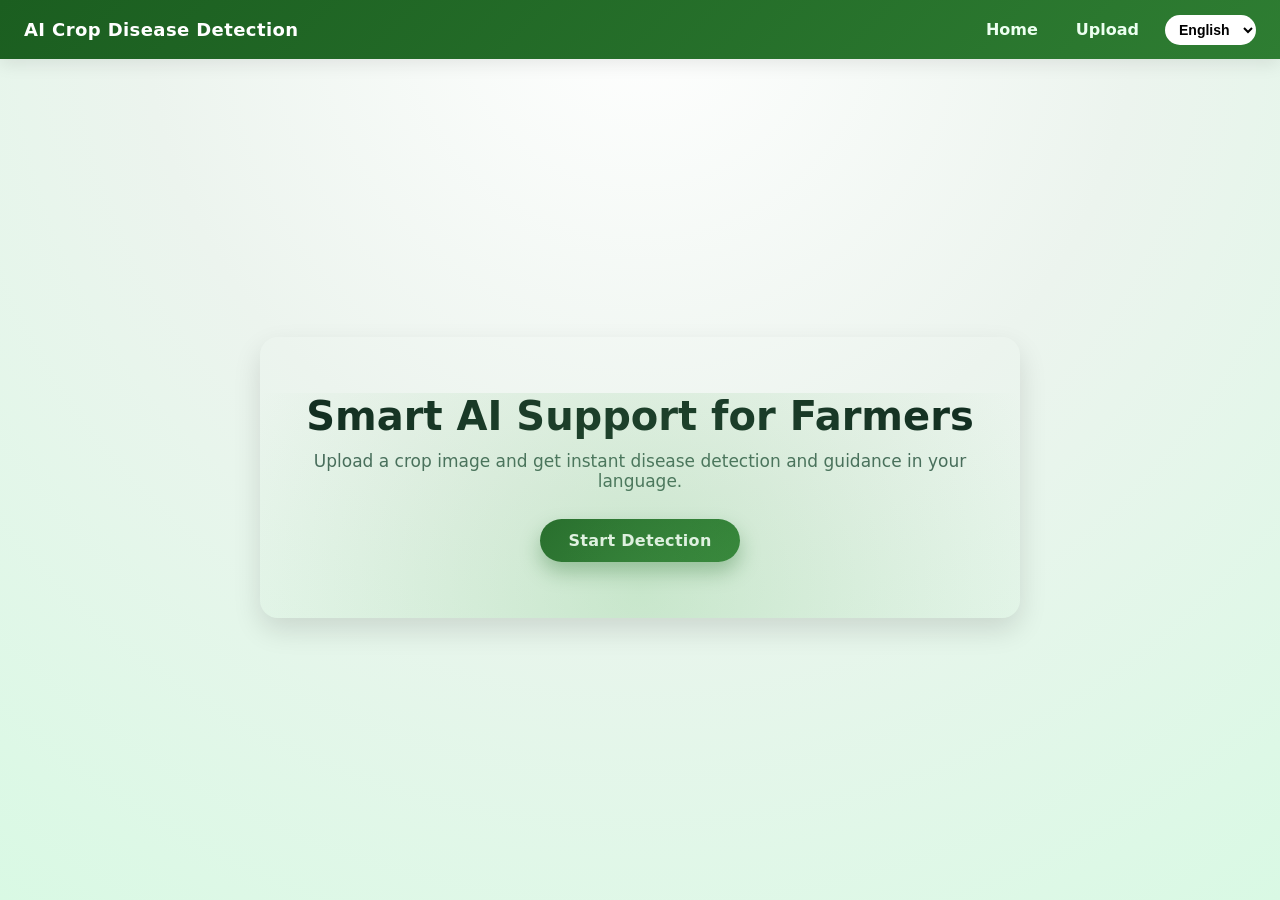
<file: index.html>
<!DOCTYPE html>
<html lang="en">
<head>
  <meta charset="UTF-8" />
  <title>Smart Kisan</title>
  <link rel="stylesheet" href="style.css" />
  

</head>
<body>
  <div class="navbar">
    <h1 id="titleText">AI Crop Disease Detection</h1>
    <div class="links">
      <a href="index.html">Home</a>
      <a href="upload.html">Upload</a>
      <select id="languageSelect" onchange="changeLanguage(this.value)">
        <option value="en">English</option>
        <option value="ta">தமிழ்</option>
        <option value="hi">हिन्दी</option>
      </select>
    </div>
  </div>

  <section class="hero">
    <div class="hero-card">
      <h2 id="homeHeading">Smart AI Support for Farmers</h2>
      <p id="homeDesc">
        Upload a crop image and get instant disease detection and guidance in your language.
      </p>
      <a href="upload.html" class="btn" id="homeBtn">Start Detection</a>
    </div>
  </section>

  <script>
    const translations = {
      en: {
        title: "AI Crop Disease Detection",
        homeHeading: "Smart AI Support for Farmers",
        homeDesc:
          "Upload a crop image and get instant disease detection and guidance in your language.",
        homeBtn: "Start Detection"
      },
      ta: {
        title: "ஏஐ பயிர் நோய் கண்டறிதல்",
        homeHeading: "விவசாயிகளுக்கான புத்திசாலி ஏஐ உதவி",
        homeDesc:
          "பயிர் படத்தை பதிவேற்றவும் மற்றும் உங்கள் மொழியில் உடனடி வழிகாட்டலை பெறுங்கள்.",
        homeBtn: "தொடங்குங்கள்"
      },
      hi: {
        title: "एआई फसल रोग पहचान",
        homeHeading: "किसानों के लिए स्मार्ट एआई सहायता",
        homeDesc:
          "फसल की छवि अपलोड करें और अपनी भाषा में तुरंत मार्गदर्शन प्राप्त करें।",
        homeBtn: "शुरू करें"
      }
    };

    function changeLanguage(lang) {
      localStorage.setItem("lang", lang);
      applyLanguage(lang);
    }

    function applyLanguage(lang) {
      const t = translations[lang];
      document.getElementById("titleText").innerText = t.title;
      document.getElementById("homeHeading").innerText = t.homeHeading;
      document.getElementById("homeDesc").innerText = t.homeDesc;
      document.getElementById("homeBtn").innerText = t.homeBtn;
    }

    const savedLang = localStorage.getItem("lang") || "en";
    document.getElementById("languageSelect").value = savedLang;
    applyLanguage(savedLang);
  </script>
</body>
</html>
</file>
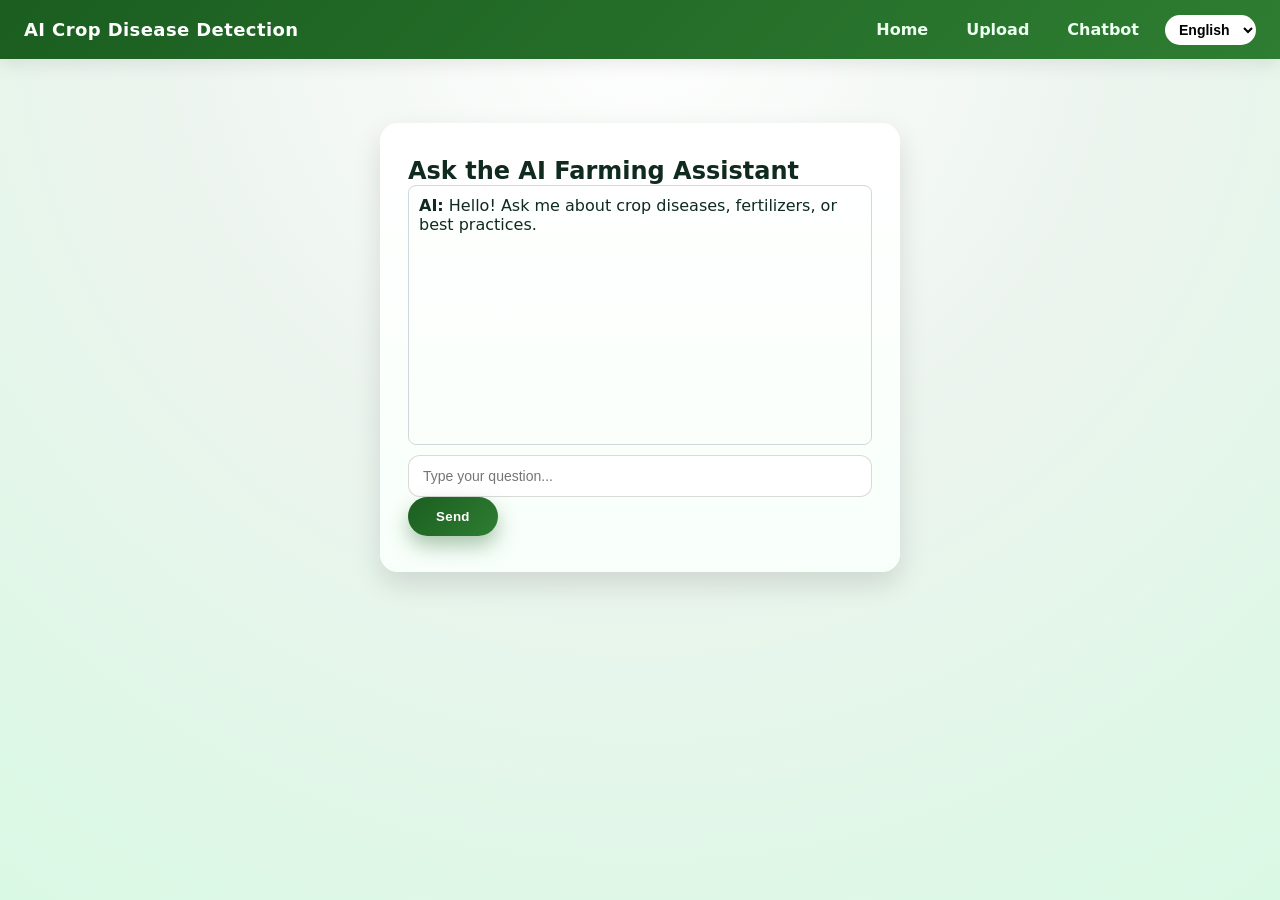
<file: chatbot.html>
<!DOCTYPE html>
<html lang="en">
<head>
  <meta charset="UTF-8" />
  <title>SmartKisan</title>
  <link rel="stylesheet" href="style.css" />
</head>
<body>
  <div class="navbar">
    <h1 id="titleText">AI Crop Disease Detection</h1>
    <div class="links">
      <a href="index.html">Home</a>
      <a href="upload.html">Upload</a>
      <a href="chatbot.html">Chatbot</a>
      <select id="languageSelect" onchange="changeLanguage(this.value)">
        <option value="en">English</option>
        <option value="ta">தமிழ்</option>
        <option value="hi">हिन्दी</option>
      </select>
    </div>
  </div>

  <div class="container">
    <h2 id="chatTitle">Ask the AI Farming Assistant</h2>

    <div id="chatBox" style="height: 260px; overflow-y: auto; border: 1px solid #cfd8dc; padding: 10px; border-radius: 8px; margin-bottom: 10px;">
      <div><strong>AI:</strong> Hello! Ask me about crop diseases, fertilizers, or best practices.</div>
    </div>

    <input type="text" id="userInput" placeholder="Type your question..." />
    <button class="btn" onclick="sendMessage()" id="sendBtn">Send</button>
  </div>

  <script>
    const responses = {
      en: {
        greeting: "Hello! Ask me about crop diseases, fertilizers, or best practices.",
        disease: "Common crop diseases can be reduced by proper spacing, timely irrigation, and recommended fungicides.",
        fertilizer: "Use balanced fertilizers based on soil testing for best yield.",
        water: "Avoid overwatering; water early morning or evening.",
        fallback: "I am still learning. Please consult a local agriculture officer for exact advice."
      },
      ta: {
        greeting: "வணக்கம்! பயிர் நோய்கள், உரங்கள் மற்றும் நல்ல நடைமுறைகள் குறித்து கேளுங்கள்.",
        disease: "சரியான இடைவெளி மற்றும் உரிய பூச்சிக்கொல்லி பயன்படுத்துவதால் நோய்களை குறைக்கலாம்.",
        fertilizer: "மண்ணின் பரிசோதனைக்கு ஏற்ப சமநிலை உரங்களை பயன்படுத்தவும்.",
        water: "அதிகமாக தண்ணீர் ஊற்ற வேண்டாம்; காலை அல்லது மாலை நேரத்தில் நீர் ஊற்றவும்.",
        fallback: "நான் இன்னும் கற்றுக்கொண்டு இருக்கிறேன். உள்ளூர் வேளாண் அதிகாரியை அணுகவும்."
      },
      hi: {
        greeting: "नमस्ते! फसल रोग, उर्वरक और अच्छी खेती विधियों के बारे में पूछें।",
        disease: "सही दूरी और अनुशंसित फफूंदनाशक से रोग कम किए जा सकते हैं।",
        fertilizer: "मिट्टी परीक्षण के आधार पर संतुलित उर्वरक का उपयोग करें।",
        water: "अधिक पानी न दें; सुबह या शाम को सिंचाई करें।",
        fallback: "मैं अभी सीख रहा हूँ। कृपया कृषि अधिकारी से सलाह लें।"
      }
    };

    function changeLanguage(lang) {
      localStorage.setItem("lang", lang);
      applyLanguage(lang);
    }

    function applyLanguage(lang) {
      const t = responses[lang];
      document.getElementById("titleText").innerText =
        lang === "ta" ? "ஏஐ பயிர் நோய் கண்டறிதல்" :
        lang === "hi" ? "एआई फसल रोग पहचान" :
        "AI Crop Disease Detection";

      document.getElementById("chatTitle").innerText =
        lang === "ta" ? "ஏஐ விவசாய உதவியாளர்" :
        lang === "hi" ? "एआई कृषि सहायक" :
        "Ask the AI Farming Assistant";

      document.getElementById("sendBtn").innerText =
        lang === "ta" ? "அனுப்பு" :
        lang === "hi" ? "भेजें" :
        "Send";

      const chatBox = document.getElementById("chatBox");
      chatBox.innerHTML = `<div><strong>AI:</strong> ${t.greeting}</div>`;
    }

    function sendMessage() {
      const input = document.getElementById("userInput");
      const msg = input.value.trim().toLowerCase();
      if (!msg) return;

      const lang = localStorage.getItem("lang") || "en";
      const t = responses[lang];

      const chatBox = document.getElementById("chatBox");
      chatBox.innerHTML += `<div><strong>You:</strong> ${input.value}</div>`;

      let reply = t.fallback;
      if (msg.includes("disease") || msg.includes("நோய்") || msg.includes("रोग")) reply = t.disease;
      else if (msg.includes("fertilizer") || msg.includes("உரம்") || msg.includes("उर्वरक")) reply = t.fertilizer;
      else if (msg.includes("water") || msg.includes("தண்ணீர்") || msg.includes("पानी")) reply = t.water;

      setTimeout(() => {
        chatBox.innerHTML += `<div><strong>AI:</strong> ${reply}</div>`;
        chatBox.scrollTop = chatBox.scrollHeight;
      }, 400);

      input.value = "";
    }

    const savedLang = localStorage.getItem("lang") || "en";
    document.getElementById("languageSelect").value = savedLang;
    applyLanguage(savedLang);
  </script>
</body>
</html>
</file>
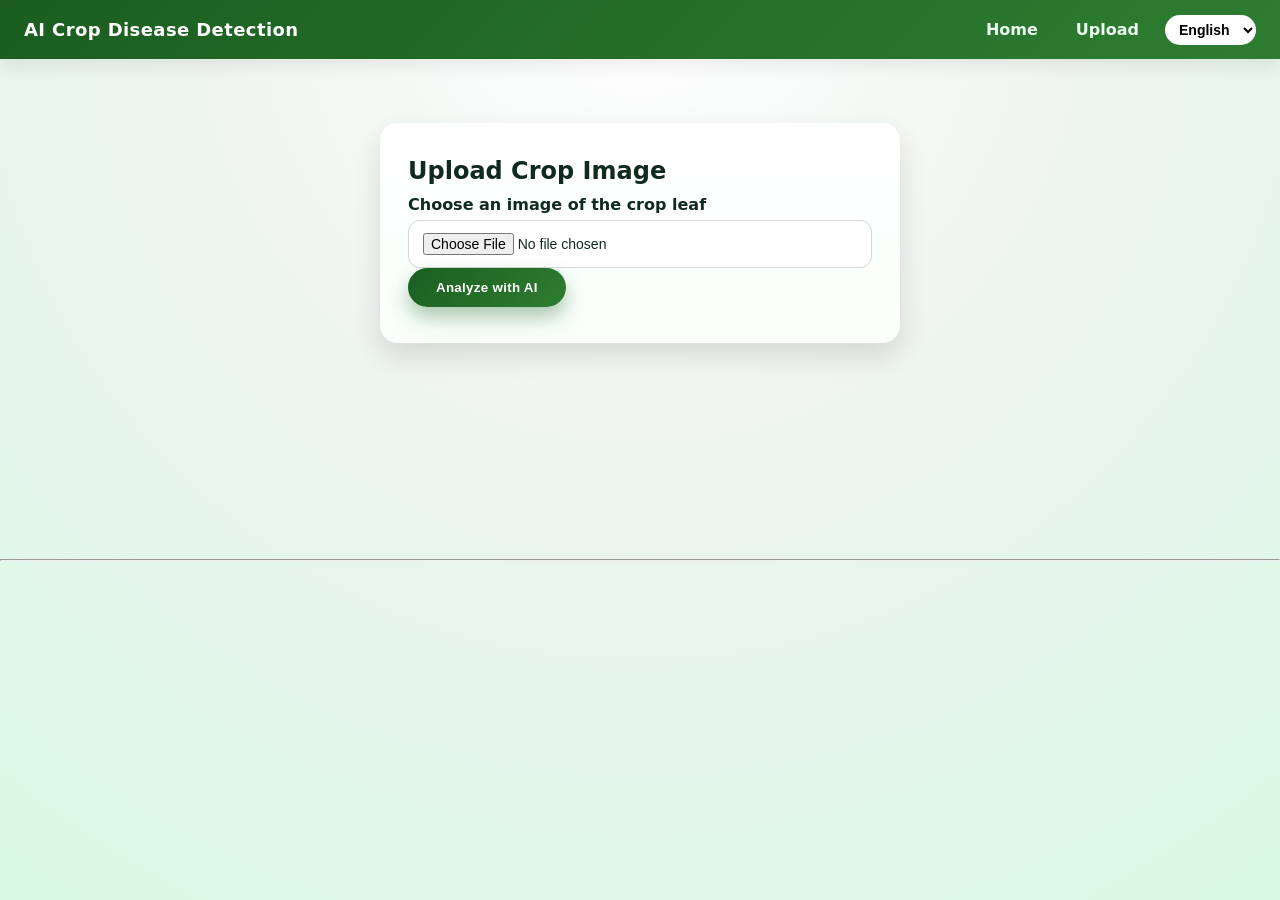
<file: upload.html>
<!DOCTYPE html>
<html lang="en">
<head>
  <meta charset="UTF-8" />
  <title>SmartKisan</title>
  <link rel="stylesheet" href="style.css" />
</head>
<body>
  <div class="navbar">
    <h1 id="titleText">AI Crop Disease Detection</h1>
    <div class="links">
      <a href="index.html">Home</a>
      <a href="upload.html">Upload</a>
      <select id="languageSelect" onchange="changeLanguage(this.value)">
        <option value="en">English</option>
        <option value="ta">தமிழ்</option>
        <option value="hi">हिन्दी</option>
      </select>
    </div>
  </div>

  <div class="container">
    <h2 id="uploadTitle">Upload Crop Image</h2>

    <label id="chooseImage">Choose an image of the crop leaf</label>
    <input type="file" id="imageInput" />
<br>
    <button class="btn" id="analyzeBtn" onclick="analyzeCrop()">
      Analyze with AI
    </button>

    <div id="loading" style="display: none;">Analyzing with AI...</div>

    <div id="resultBox" class="result-box" style="display: none;"></div>
  </div>

  <script>
    const translations = {
      en: {
        title: "AI Crop Disease Detection",
        uploadTitle: "Upload Crop Image",
        chooseImage: "Choose an image of the crop leaf",
        analyzeBtn: "Analyze with AI",
        result:
          "Detected: Leaf Blight<br/>Advice: Use recommended fungicide and avoid overwatering."
      },
      ta: {
        title: "ஏஐ பயிர் நோய் கண்டறிதல்",
        uploadTitle: "பயிர் படத்தை பதிவேற்றவும்",
        chooseImage: "பயிர் இலை படத்தை தேர்ந்தெடுக்கவும்",
        analyzeBtn: "ஏஐ மூலம் பகுப்பாய்வு",
        result:
          "கண்டறியப்பட்டது: இலை கருகல்<br/>ஆலோசனை: பரிந்துரைக்கப்பட்ட பூச்சிக்கொல்லியை பயன்படுத்தவும்."
      },
      hi: {
        title: "एआई फसल रोग पहचान",
        uploadTitle: "फसल की छवि अपलोड करें",
        chooseImage: "फसल पत्ती की छवि चुनें",
        analyzeBtn: "एआई से विश्लेषण करें",
        result:
          "पता चला: लीफ ब्लाइट<br/>सलाह: अनुशंसित फफूंदनाशक का उपयोग करें।"
      }
    };

    function changeLanguage(lang) {
      localStorage.setItem("lang", lang);
      applyLanguage(lang);
    }

    function applyLanguage(lang) {
      const t = translations[lang];
      document.getElementById("titleText").innerText = t.title;
      document.getElementById("uploadTitle").innerText = t.uploadTitle;
      document.getElementById("chooseImage").innerText = t.chooseImage;
      document.getElementById("analyzeBtn").innerText = t.analyzeBtn;
    }

    function analyzeCrop() {
      const file = document.getElementById("imageInput").files[0];
      if (!file) {
        alert("Please upload an image!");
        return;
      }

      const lang = localStorage.getItem("lang") || "en";
      const t = translations[lang];

      document.getElementById("loading").style.display = "block";
      document.getElementById("resultBox").style.display = "none";

      setTimeout(() => {
        document.getElementById("loading").style.display = "none";
        document.getElementById("resultBox").style.display = "block";
        document.getElementById("resultBox").innerHTML = t.result;
      }, 1500);
    }

    const savedLang = localStorage.getItem("lang") || "en";
    document.getElementById("languageSelect").value = savedLang;
    applyLanguage(savedLang);
  </script>
  <br>
  <br>
  <br>
  <br>
  <br>
  <br>
  <br>
  <br>
  <hr>
</body>
</html>
</file>
<file: style.css>
/* =========================
   GLOBAL THEME
========================= */
:root {
  --green-900: #0f3d2e;
  --green-700: #1b5e20;
  --green-500: #2e7d32;
  --green-300: #66bb6a;
  --bg-1: #ecf4ee;
  --bg-2: #d9f9e4;
  --card: #eff8f1;
  --text-1: #102a1f;
  --text-2: #46695a;
  --radius-lg: 18px;
  --radius-md: 12px;
  --shadow-soft: 0 12px 28px rgba(0, 0, 0, 0.12);
  --shadow-light: 0 6px 16px rgba(0, 0, 0, 0.08);
}

/* =========================
   RESET & BASE
========================= */
* {
  margin: 0;
  padding: 0;
  box-sizing: border-box;
  background-color: lineargradient(180deg,#2e7d32,#7bd380);
}

body {
  min-height: 100vh;
  font-family: "Inter", "Segoe UI", system-ui, sans-serif;
  color: var(--text-1);
  background: radial-gradient(circle at top, #ffffff 0%, var(--bg-1) 45%, var(--bg-2) 100%);
}

/* =========================
   NAVBAR
========================= */
.navbar {
  position: sticky;
  top: 0;
  z-index: 50;
  display: flex;
  justify-content: space-between;
  align-items: center;
  padding: 14px 24px;
  background: linear-gradient(135deg, var(--green-700), var(--green-500));
  color: #fff;
  box-shadow: var(--shadow-light);
}

.navbar h1 {
  font-size: 18px;
  font-weight: 700;
  letter-spacing: 0.4px;
}

.navbar .links {
  display: flex;
  align-items: center;
  gap: 14px;
}

.navbar a {
  color: #ecfff0;
  text-decoration: none;
  font-weight: 600;
  padding: 6px 12px;
  border-radius: 999px;
  transition: background 0.2s ease, transform 0.15s ease;
}

.navbar a:hover {
  background: rgba(255, 255, 255, 0.2);
  transform: translateY(-1px);
}

.navbar select {
  padding: 6px 10px;
  border-radius: 999px;
  border: none;
  outline: none;
  font-weight: 600;
  cursor: pointer;

}

/* =========================
   HERO (HOME)
========================= */
.hero {
  min-height: calc(100vh - 64px);
  display: flex;
  align-items: center;
  justify-content: center;
  padding: 40px 20px;
  
}

.hero-card {
  max-width: 760px;
  width: 100%;
  background: linear-gradient(#f7fff9);
  border-radius: var(--radius-lg);
  padding: 56px 40px;
  text-align: center;
  box-shadow: var(--shadow-soft);
  position: relative;
  overflow: hidden;
}

.hero-card::after {
  content: "";
  position: absolute;
  inset: auto -40% -60% -40%;
  height: 140%;
  background: radial-gradient(circle at center, rgba(102, 187, 106, 0.25), transparent 60%);
  pointer-events: none;
}

.hero h2 {
  font-size: 40px;
  margin-bottom: 12px;
}

.hero p {
  max-width: 680px;
  margin: 0 auto 28px;
  font-size: 17px;
  color: var(--text-2);
}

/* =========================
   BUTTONS
========================= */
.btn {
  display: inline-flex;
  align-items: center;
  justify-content: center;
  gap: 6px;
  padding: 12px 28px;
  border-radius: 999px;
  border: none;
  cursor: pointer;
  text-decoration: none;
  color: #fff;
  background: linear-gradient(135deg, var(--green-700), var(--green-500));
  font-weight: 700;
  letter-spacing: 0.3px;
  box-shadow: 0 10px 20px rgba(27, 94, 32, 0.35);
  transition: transform 0.15s ease, box-shadow 0.15s ease, filter 0.15s ease;
}

.btn:hover {
  transform: translateY(-2px) scale(1.01);
  box-shadow: 0 16px 28px rgba(27, 94, 32, 0.45);
  filter: brightness(1.05);
}

/* =========================
   CARDS / CONTAINERS
========================= */
.container {
  max-width: 520px;
  margin: 64px auto;
  padding: 34px 28px 36px;
  background: linear-gradient(180deg, #ffffff, #f8fffa);
  border-radius: var(--radius-lg);
  box-shadow: var(--shadow-soft);
}

/* =========================
   FORMS & INPUTS
========================= */
label {
  display: block;
  font-weight: 600;
  margin: 10px 0 6px;
}

input[type="file"],
input[type="text"],
select {
  width: 100%;
  padding: 12px 14px;
  border-radius: var(--radius-md);
  border: 1px solid rgba(0, 0, 0, 0.15);
  font-size: 14px;
  background: #fff;
  transition: border 0.15s ease, box-shadow 0.15s ease;
}

input:focus,
select:focus {
  outline: none;
  border-color: var(--green-500);
  box-shadow: 0 0 0 3px rgba(46, 125, 50, 0.25);
}

/* =========================
   RESULT / ALERT BOX
========================= */
.result-box {
  margin-top: 18px;
  padding: 18px 18px 16px;
  border-radius: var(--radius-md);
  background: linear-gradient(180deg, #f1f8e9, #e6f4ea);
  border-left: 5px solid var(--green-500);
  color: #1b3b2a;
  animation: fadeUp 0.25s ease;
}

@keyframes fadeUp {
  from {
    opacity: 0;
    transform: translateY(6px);
  }
  to {
    opacity: 1;
    transform: translateY(0);
  }
}

#loading {
  margin-top: 12px;
  font-weight: 600;
  color: var(--green-700);
}

/* =========================
   CHATBOT
========================= */
.chat-container {
  max-width: 560px;
  margin: 60px auto;
  background: linear-gradient(180deg, #ffffff, #f8fffa);
  border-radius: var(--radius-lg);
  box-shadow: var(--shadow-soft);
  overflow: hidden;
  display: flex;
  flex-direction: column;
}

.chat-header {
  padding: 14px 18px;
  background: linear-gradient(135deg, var(--green-700), var(--green-500));
  color: #fff;
  font-weight: 700;
  text-align: center;
}

.chat-box {
  flex: 1;
  padding: 14px 12px;
  overflow-y: auto;
  background: radial-gradient(circle at top, #ffffff, #eef8f1);
}

.message {
  max-width: 78%;
  padding: 10px 14px;
  border-radius: 14px;
  margin: 8px 0;
  line-height: 1.45;
  font-size: 14px;
  animation: fadeUp 0.2s ease;
}

.message.ai {
  background: #ffffff;
  border-top-left-radius: 6px;
  box-shadow: var(--shadow-light);
}

.message.user {
  margin-left: auto;
  background: linear-gradient(135deg, var(--green-700), var(--green-500));
  color: #fff;
  border-top-right-radius: 6px;
  box-shadow: 0 8px 18px rgba(27, 94, 32, 0.35);
}

.chat-input {
  display: flex;
  gap: 10px;
  padding: 12px;
  border-top: 1px solid #e2efe7;
  background: #fff;
}

/* =========================
   RESPONSIVE
========================= */
@media (max-width: 640px) {
  .hero h2 {
    font-size: 28px;
  }

  .hero-card {
    padding: 36px 22px;
  }

  .container,
  .chat-container {
    margin: 28px 12px;
    padding: 24px 18px 26px;
  }
}
</file>
